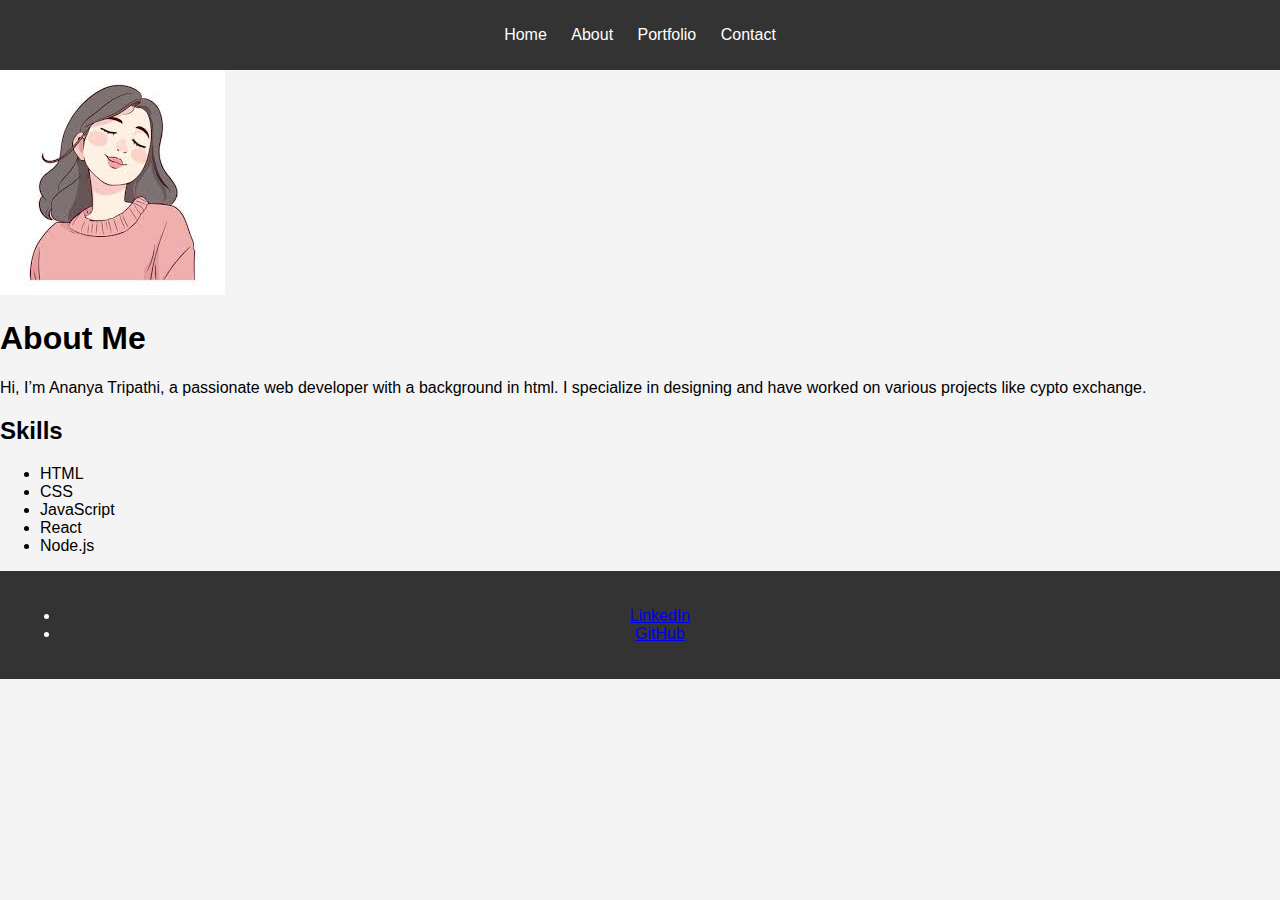
<file: about.html>
<!DOCTYPE html>
<html lang="en">
<head>
    <meta charset="UTF-8">
    <meta name="viewport" content="width=device-width, initial-scale=1.0">
    <title>About Me - [Your Name]</title>
    <link rel="stylesheet" href="styles.css">
</head>
<body>
    <header>
        <nav>
            <ul>
                <li><a href="index.html">Home</a></li>
                <li><a href="about.html">About</a></li>
                <li><a href="portfolio.html">Portfolio</a></li>
                <li><a href="contact.html">Contact</a></li>
            </ul>
        </nav>
    </header>
    <section class="about">
        <img src="[data-uri]" alt="Your Photo">
        <h1>About Me</h1>
        <p>Hi, I’m Ananya Tripathi, a passionate web developer with a background in html. I specialize in designing and have worked on various projects like cypto exchange.</p>
        <h2>Skills</h2>
        <ul>
            <li>HTML</li>
            <li>CSS</li>
            <li>JavaScript</li>
            <li>React</li>
            <li>Node.js</li>
        </ul>
    </section>
    <footer>
        <ul>
            <li><a href="https://linkedin.com">LinkedIn</a></li>
            <li><a href="https://github.com">GitHub</a></li>
        </ul>
    </footer>
</body>
</html>
</file>
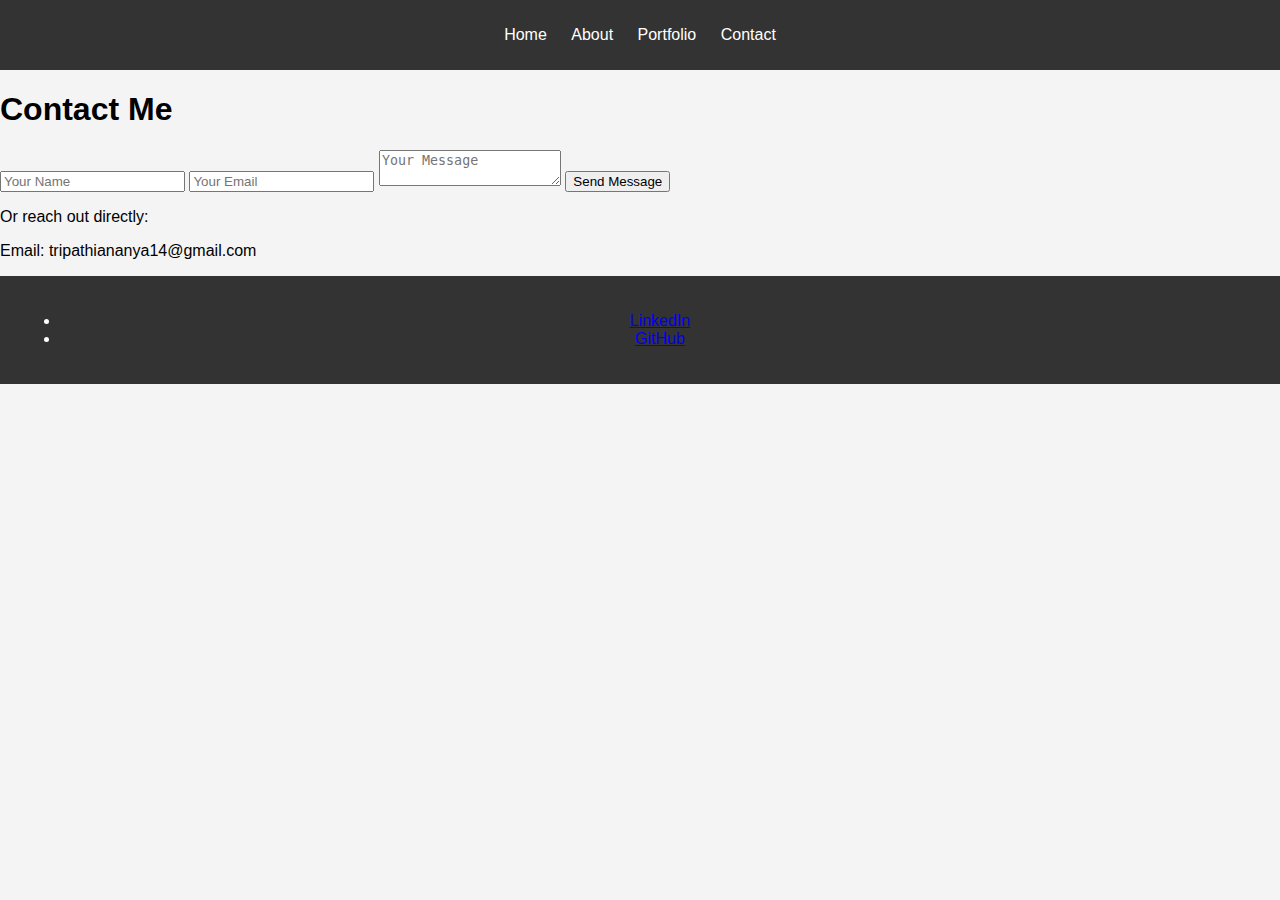
<file: contact.html>
<!DOCTYPE html>
<html lang="en">
<head>
    <meta charset="UTF-8">
    <meta name="viewport" content="width=device-width, initial-scale=1.0">
    <title>Contact - [Your Name]</title>
    <link rel="stylesheet" href="styles.css">
</head>
<body>
    <header>
        <nav>
            <ul>
                <li><a href="index.html">Home</a></li>
                <li><a href="about.html">About</a></li>
                <li><a href="portfolio.html">Portfolio</a></li>
                <li><a href="contact.html">Contact</a></li>
            </ul>
        </nav>
    </header>
    <section class="contact">
        <h1>Contact Me</h1>
        <form action="send_message.php" method="post">
            <input type="text" name="name" placeholder="Your Name" required>
            <input type="email" name="email" placeholder="Your Email" required>
            <textarea name="message" placeholder="Your Message" required></textarea>
            <button type="submit">Send Message</button>
        </form>
        <p>Or reach out directly:</p>
        <p>Email: tripathiananya14@gmail.com</p>
    </section>
    <footer>
        <ul>
            <li><a href="https://linkedin.com">LinkedIn</a></li>
            <li><a href="https://github.com">GitHub</a></li>
        </ul>
    </footer>
</body>
</html>
</file>
<file: styles.css>
body {
    font-family: Arial, sans-serif;
    margin: 0;
    padding: 0;
    background-color: #f4f4f4;
}

header {
    background-color: #333;
    padding: 10px 0;
    text-align: center;
}

header nav ul {
    list-style: none;
    padding: 0;
}

header nav ul li {
    display: inline;
    margin: 0 10px;
}
header nav ul li a {
    color: white;
    text-decoration: none;
}

.hero {
    background: #ddd;
    text-align: center;
    padding: 50px;
}

.hero h1 {
    font-size: 2.5em;
}

footer {
    background-color: #333;
    color: white;
    text-align: center;
    padding: 20px;
}


#hi
{
    font-size: large;
}

#footer{
    text-decoration: none;
}
</file>
